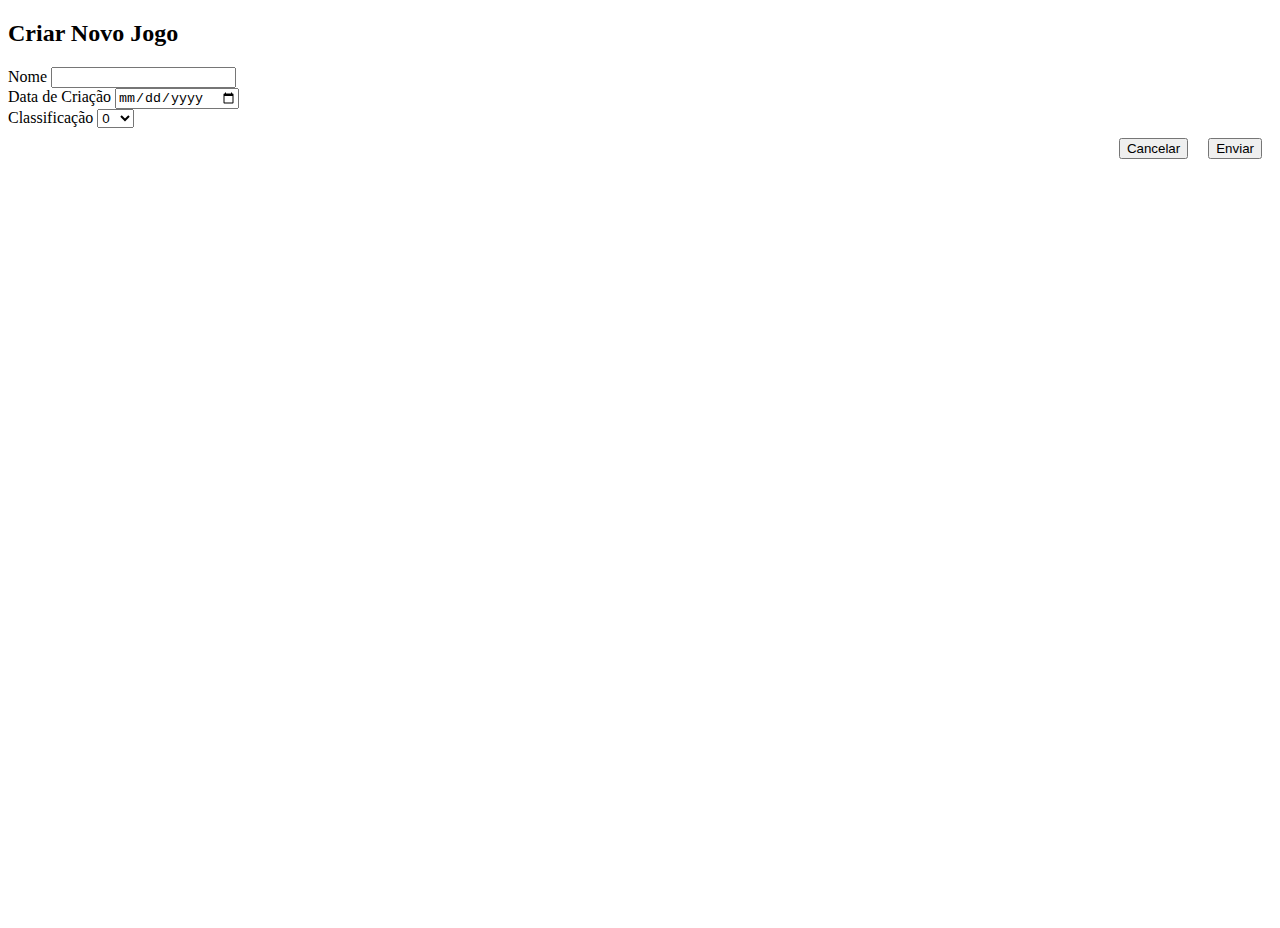
<file: templates/create.html>
<!DOCTYPE html>
<html lang="pt-br">
<head>
    <meta charset="UTF-8">
    <meta name="viewport" content="width=device-width, initial-scale=1.0">
    <title>Lista de Jogos</title>
    <link href="https://cdn.jsdelivr.net/npm/bootstrap@5.3.2/dist/css/bootstrap.min.css" rel="stylesheet" integrity="sha384-T3c6CoIi6uLrA9TneNEoa7RxnatzjcDSCmG1MXxSR1GAsXEV/Dwwykc2MPK8M2HN" crossorigin="anonymous">
    <link rel="stylesheet" href="../static/styles.css">
</head>
<body>
    <div class="container">
        <div class="row justify-content-center" style="height: 100vh;">
            <div class="col-md-6">
                <form action="/create" method="post">
                    <h2>Criar Novo Jogo</h2>
                    <div class="form-group">
                        <label for="nome_jogo">Nome</label>
                        <input type="text" class="form-control" id="nome_jogo" name="nome_jogo" autocomplete="off">
                    </div>
                    <div class="form-group">
                        <label for="data_criacao_jogo">Data de Criação</label>
                        <input type="date" class="form-control" id="data_criacao_jogo" name="data_criacao_jogo">
                    </div>
                    <div class="form-group">
                        <label for="classificacao_jogo">Classificação</label>
                        <select id="classificacao_jogo" class="form-control" name="classificacao_jogo">
                            <option value="0">0</option>
                            <option value="1">1</option>
                            <option value="2">2</option>
                            <option value="3">3</option>
                            <option value="4">4</option>
                            <option value="5">5</option>
                            <option value="6">6</option>
                            <option value="7">7</option>
                            <option value="8">8</option>
                            <option value="9">9</option>
                            <option value="10">10</option>
                        </select>
                    </div>
                    <button type="submit" class="btn btn-primary btn-with-margin align-right">Enviar</button>
                    <a href="/"><button type="button" class="btn btn-primary btn-with-margin align-right">Cancelar</button></a>
                </form>
            </div>
        </div>
    </div>
</body>
</html>
</file>
<file: static/styles.css>
.btn-with-margin {
    margin: 10px;
}

.align-right {
    float: right;
}

.icon-opcoes {
    margin: 0 5px;
}
</file>
